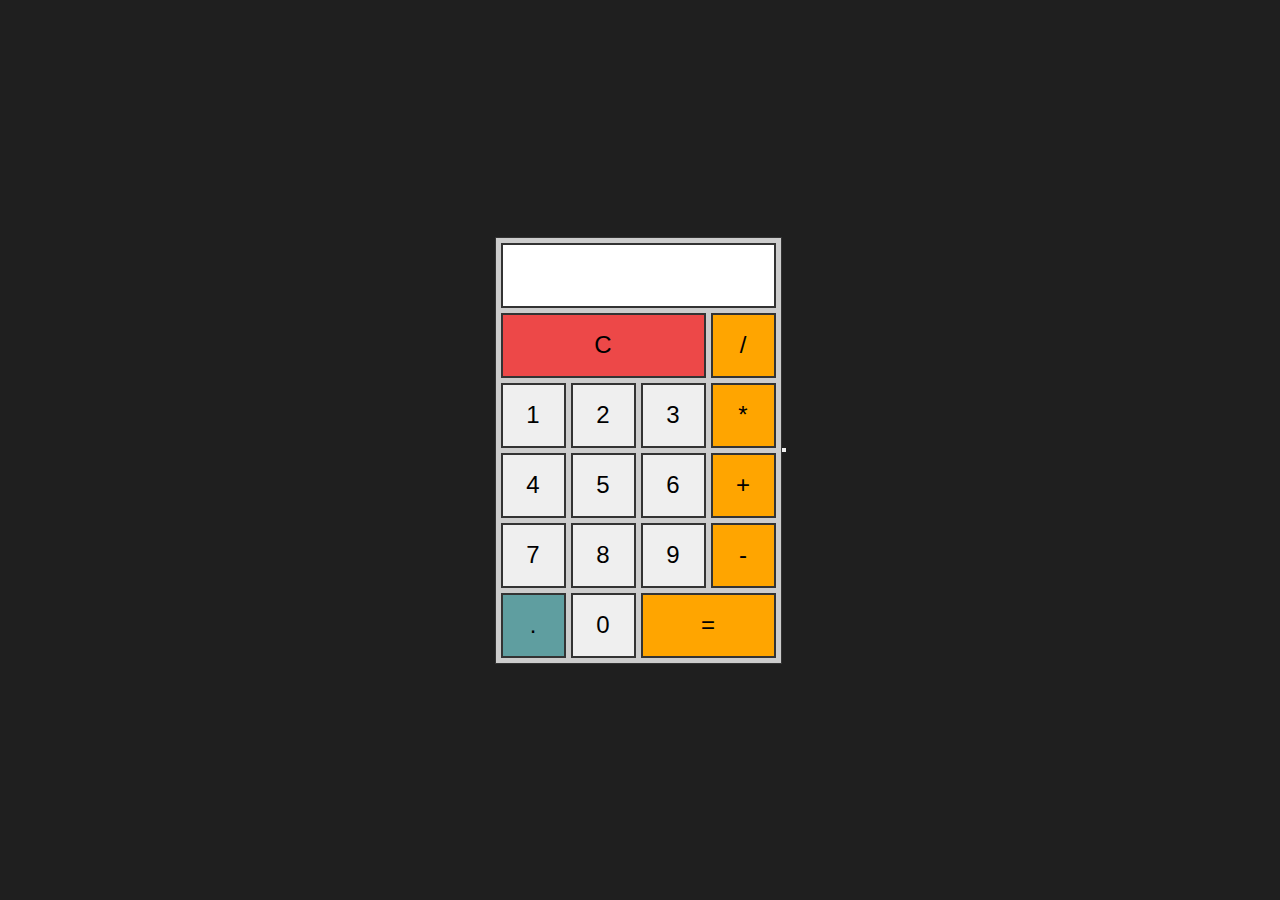
<file: calculator/calculator.html>
<!DOCTYPE html>
<html lang="en">
<head>
    <meta charset="UTF-8">
    <meta name="viewport" content="width=device-width, initial-scale=1.0">
    <link rel="stylesheet" href="calcul.css">
    <title>Document</title>
</head>
<body>
<div class = "calculator">
    <form name="forms">
    <input type="text" name="output" readonly>
    <input type="button" class= "clear" value = "C" onclick="document.forms.output.value =''">
    <input type="button" class= "operator" value = "/" onclick="document.forms.output.value +='/'">
    <input type="button" value = "1" onclick="document.forms.output.value +='1'">
    <input type="button" value = "2" onclick="document.forms.output.value +='2'">
    <input type="button" value = "3" onclick="document.forms.output.value +='3'">
    <input type="button" class= "operator" value = "*" onclick="document.forms.output.value +='*'">
    <input type="button" value = "4" onclick="document.forms.output.value +='4'">
    <input type="button" value = "5" onclick="document.forms.output.value +='5'">
    <input type="button" value = "6" onclick="document.forms.output.value +='6'">
    <input type="button" class= "operator" value = "+" onclick="document.forms.output.value +='+'">
    <input type="button" value = "7" onclick="document.forms.output.value +='7'">
    <input type="button" value = "8" onclick="document.forms.output.value +='8'">
    <input type="button" value = "9" onclick="document.forms.output.value +='9'">
    <input type="button" class= "operator" value = "-" onclick="document.forms.output.value +='-'">
    <input type="button" class = "dot" value = "." onclick="document.forms.output.value +='.'">
    <input type="button" value = "0" onclick="document.forms.output.value +='0'">
    <input type="button" class= "operator result" value = "=" onclick="document.forms.output.value =eval(document.forms.output.value)">
</div>

    <button></button>
</form>
</body>
</html>
</file>
<file: calculator/calcul.css>
*{
    margin: 0;
    padding: 0;
    box-sizing: border-box;
}

body{
    background-color: #1f1f1f;
    display: flex;
    justify-content: center;
    align-items: center;
    height: 100vh;
}

.calculator{
    width: 287px;
    border:1px solid #333;
    background-color: #ccc;
    padding: 5px;
}

.calculator form{
    display: grid;
    grid-template-columns: repeat(4,65px);
    grid-auto-rows: 65px;
    grid-gap: 5px;
}

.calculator form input {
    border: 2px solid #333;
    cursor: pointer;
    font-size: 24px;
}

.calculator form input:hover{
    box-shadow: 1px 1px 2px #333;
}

.calculator form .clear {
    background-color: #ed4848;
}

.calculator form .operator {
    background-color: orange;
}

.calculator form .dot {
    background-color: cadetblue;
}

.calculator form input[type='text'] {
    grid-column: span 4;
    text-align: right;
    padding: 0 10px;
}

.calculator form .clear{
    grid-column: span 3;
}

.calculator form .result {
    grid-column: span 2;
}
</file>
